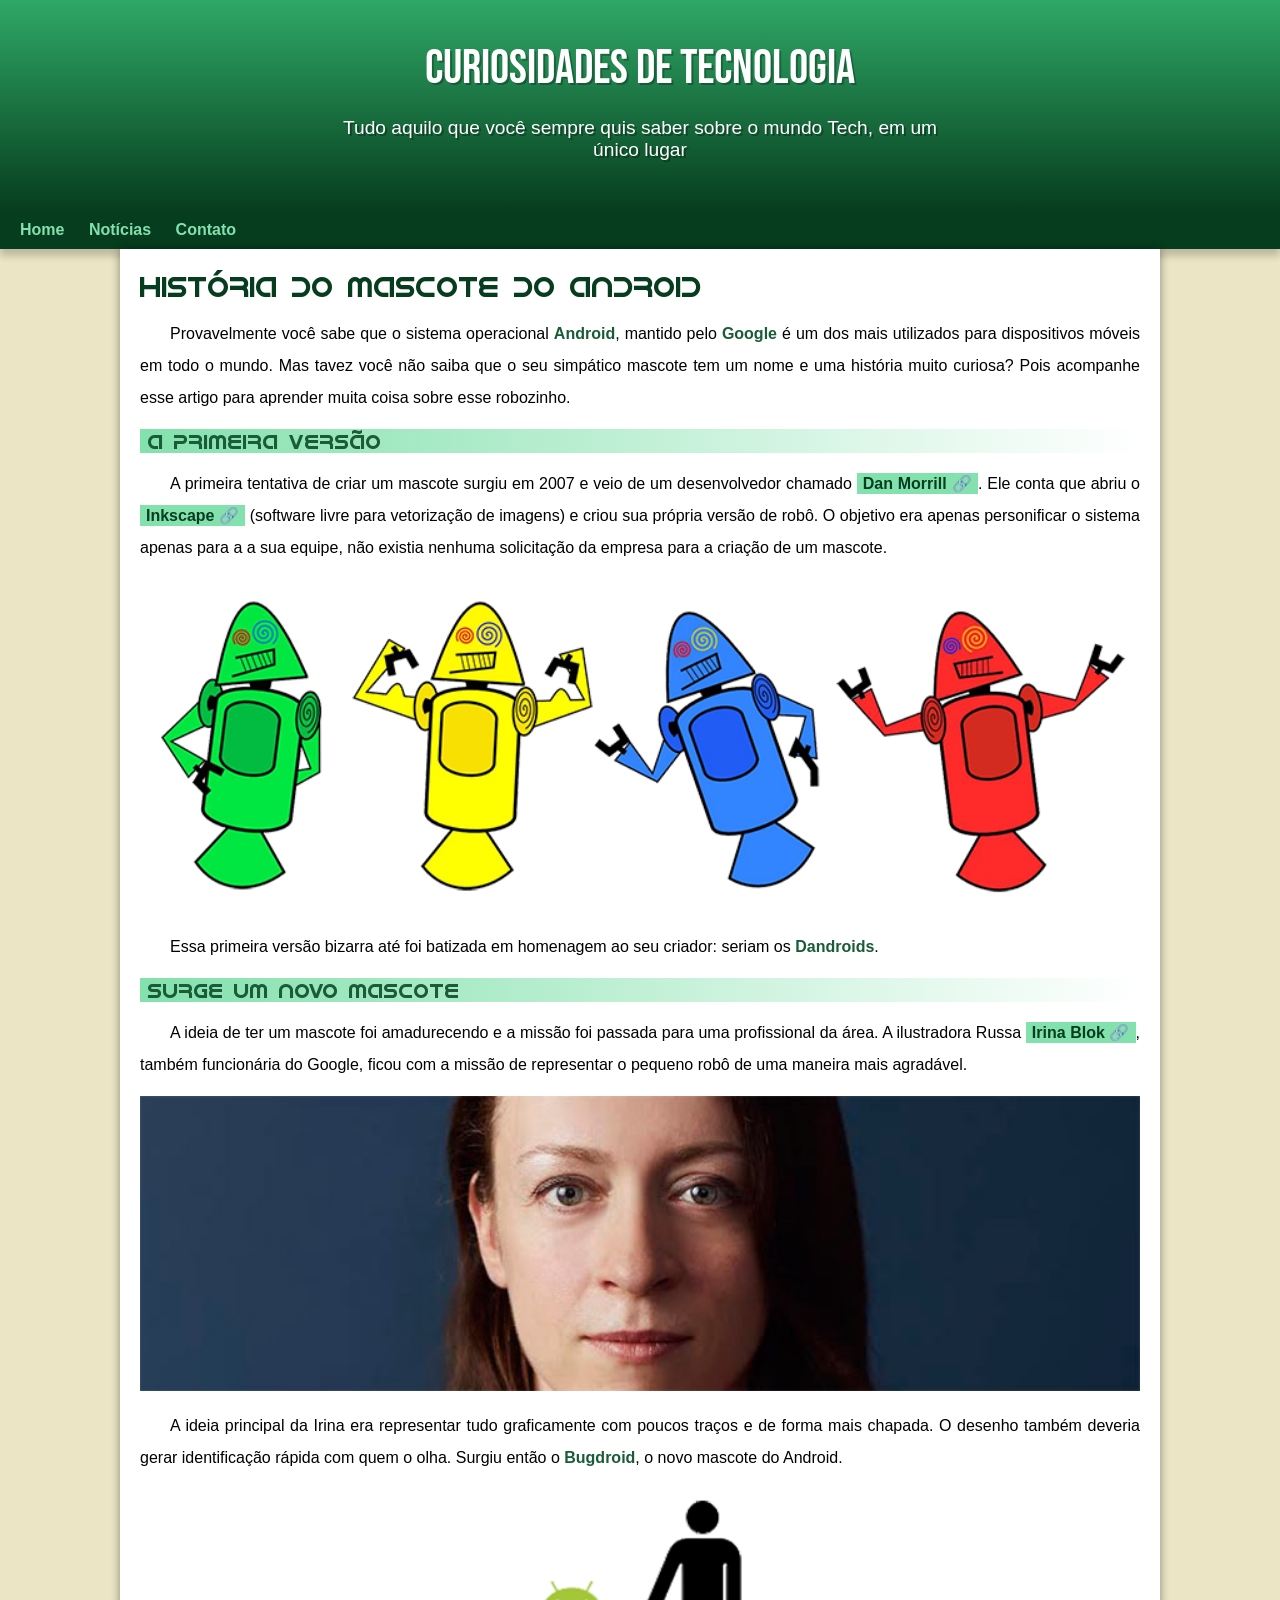
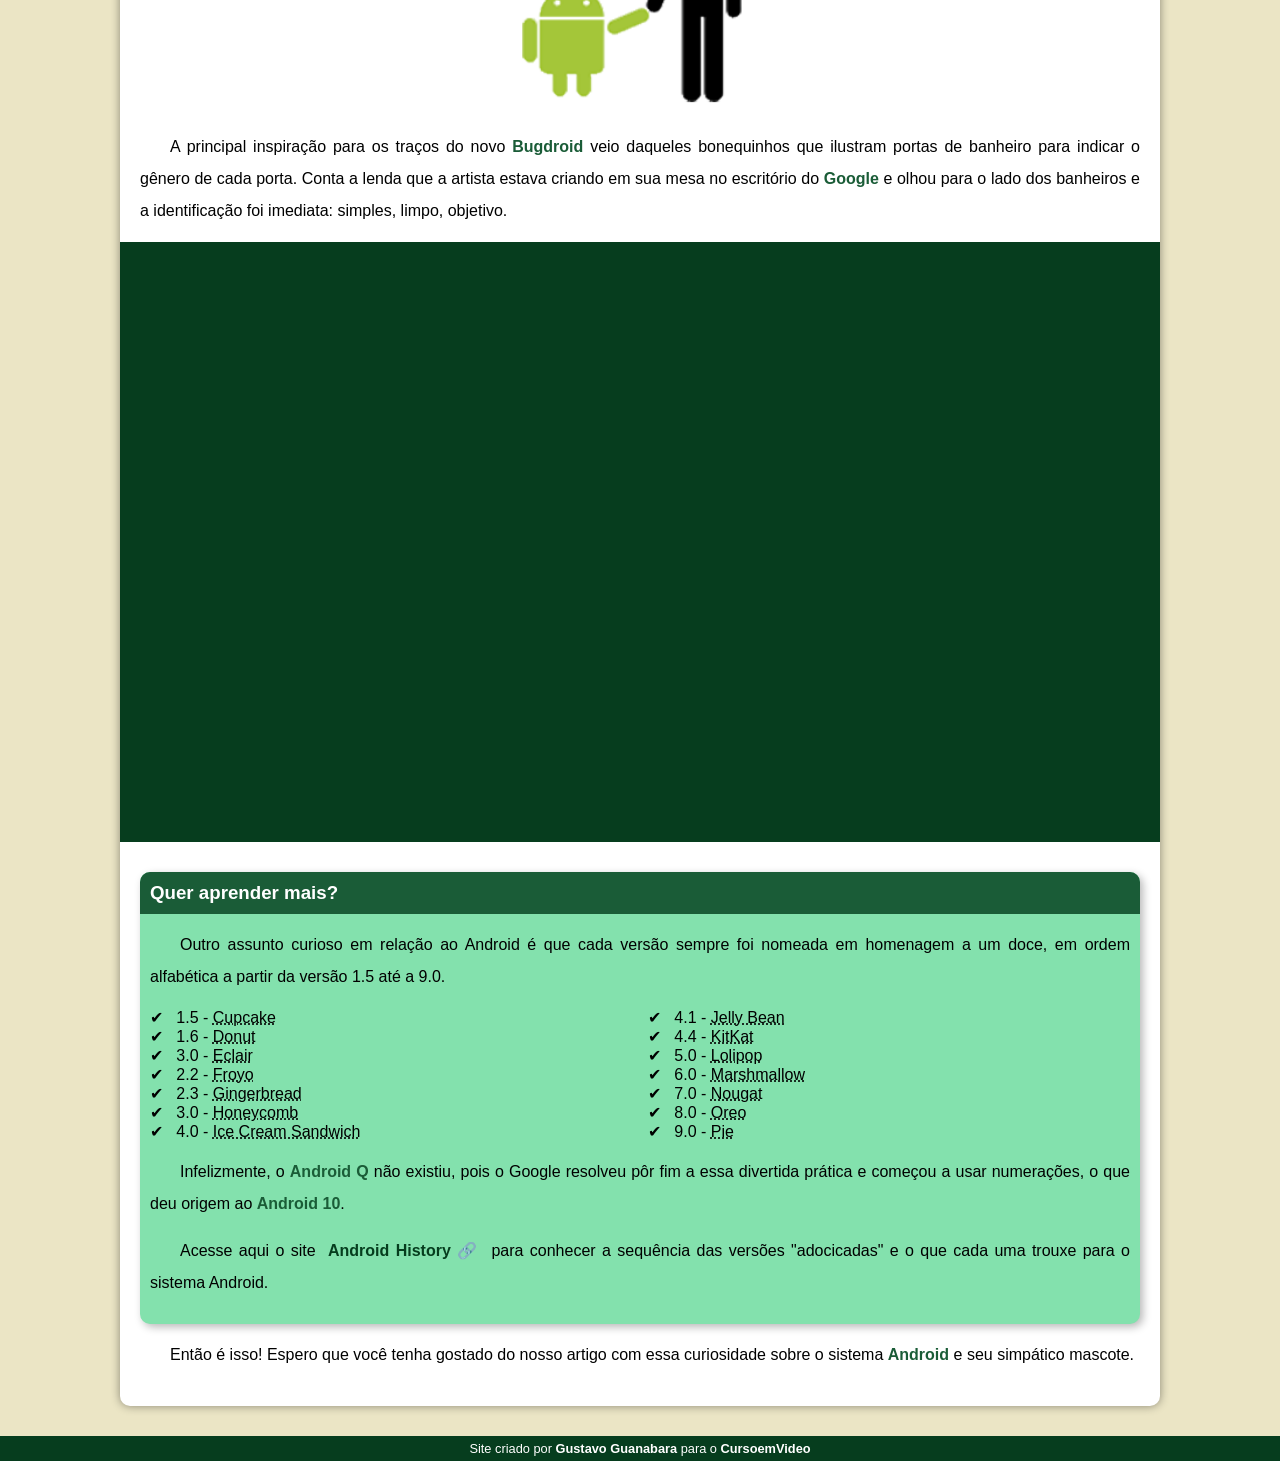
<file: index.html>
<!DOCTYPE html>
<html lang="pt-br">
<head>
    <meta charset="UTF-8">
    <meta name="viewport" content="width=device-width, initial-scale=1.0">
    <title>Como surgiu o mascote do Android?</title>
    <link rel="shortcut icon" href="imagens/favicon.ico" type="image/x-icon">
    <link rel="stylesheet" href="estilo/style.css">
</head>
<body>
    <header>
        <h1>Curiosidades de Tecnologia</h1>
        <p>Tudo aquilo que você sempre quis saber sobre o mundo Tech, em um único lugar</p>
    </header>
    <nav>
        <a href="#">Home</a>
        <a href="#">Notícias</a>
        <a href="#">Contato</a>
    </nav>
    <main>
        <article>
            <h1>
                História do Mascote do Android
            </h1>

            <p>
                Provavelmente você sabe que o sistema operacional <strong>Android</strong>, mantido pelo <strong>Google</strong> é um dos mais utilizados para dispositivos móveis em todo o mundo. Mas tavez você não saiba que o seu simpático mascote tem um nome e uma história muito curiosa? Pois acompanhe esse artigo para aprender muita coisa sobre esse robozinho.
            </p>

            <h2>
                A primeira versão
            </h2>

            <p>
                A primeira tentativa de criar um mascote surgiu em 2007 e veio de um desenvolvedor chamado <a href="https://androidcommunity.com/dan-morrill-shows-us-the-android-mascot-that-almost-was-20130103/" target="_blank" class="externo">Dan Morrill</a>. Ele conta que abriu o <a href="https://inkscape.org/pt-br/" target="_blank" class="externo">Inkscape</a> (software livre para vetorização de imagens) e criou sua própria versão de robô. O objetivo era apenas personificar o sistema apenas para a a sua equipe, não existia nenhuma solicitação da empresa para a criação de um mascote.
            </p>

            <picture>
                <source media="(max-width: 670px)" srcset="imagens/dan-droids-pq.png">
                <img src="imagens/dan-droids.png" alt="Primeiro mascote do Android">
            </picture>

            <p>
                Essa primeira versão bizarra até foi batizada em homenagem ao seu criador: seriam os <strong>Dandroids</strong>.
            </p>

            <h2>
                Surge um novo mascote
            </h2>

            <p>
                A ideia de ter um mascote foi amadurecendo e a missão foi passada para uma profissional da área. A ilustradora Russa <a href="https://www.irinablok.com/android" target="_blank" class="externo">Irina Blok</a>, também funcionária do Google, ficou com a missão de representar o pequeno robô de uma maneira mais agradável.
            </p>

            <picture>
                <source media="(max-width: 670px)" srcset="imagens/irina-blok-pq.jpg">
                <img src="imagens/irina-blok.jpg" alt="Irina Blok, criadora do Bugdroid">
            </picture>

            <p>
                A ideia principal da Irina era representar tudo graficamente com poucos traços e de forma mais chapada. O desenho também deveria gerar identificação rápida com quem o olha. Surgiu então o <strong>Bugdroid</strong>, o novo mascote do Android.
            </p>

            <img src="imagens/bugdroid.png" class="pequena" alt="Bugdroid">

            <p>
                A principal inspiração para os traços do novo <strong>Bugdroid</strong> veio daqueles bonequinhos que ilustram portas de banheiro para indicar o gênero de cada porta. Conta a lenda que a artista estava criando em sua mesa no escritório do <strong>Google</strong> e olhou para o lado dos banheiros e a identificação foi imediata: simples, limpo, objetivo.
            </p>

            <div class="video">
                <iframe width="560" height="315" src="https://www.youtube.com/embed/l2UDgpLz20M" frameborder="0" allow="accelerometer; autoplay; encrypted-media; gyroscope; picture-in-picture" allowfullscreen></iframe>
            </div>
            
            <aside>
                <h3>
                    Quer aprender mais?
                </h3> 
    
                <p>
                    Outro assunto curioso em relação ao Android é que cada versão sempre foi nomeada em homenagem a um doce, em ordem alfabética a partir da versão 1.5 até a 9.0.
                </p>
    
                <ul>
                    <li>
                        1.5 - <abbr title="Bolo de Copo">Cupcake</abbr>
                    </li>
                    <li>
                        1.6 - <abbr title="Rosquinha">Donut</abbr>
                    </li>
                    <li>
                        3.0 - <abbr title="Bomba">Eclair</abbr>
                    </li>
                    <li>
                        2.2 - <abbr title="Iogurte Congelado">Froyo</abbr>
                    </li>
                    <li>
                        2.3 - <abbr title="Biscoito de Gengibre">Gingerbread</abbr>
                    </li>
                    <li>
                        3.0 - <abbr title="Favo de Mel">Honeycomb</abbr>
                    </li>
                    <li>
                        4.0 - <abbr title="Saunduíche de Sorvete">Ice Cream Sandwich</abbr>
                    </li>
                    <li>
                        4.1 - <abbr title="Jujuba">Jelly Bean</abbr>
                    </li>
                    <li>
                        4.4 - <abbr title="KitKat">KitKat</abbr>
                    </li>
                    <li>
                        5.0 - <abbr title="Pirulito">Lolipop</abbr>
                    </li>
                    <li>
                        6.0 - <abbr title="Marshmallow">Marshmallow</abbr>
                    </li>
                    <li>
                        7.0 - <abbr title="Torrone">Nougat</abbr>
                    </li>
                    <li>
                        8.0 - <abbr title="Oreo">Oreo</abbr>
                    </li>
                    <li>
                        9.0 - <abbr title="Torta">Pie</abbr>
                    </li>
                </ul>
    
                <p>
                    Infelizmente, o <strong>Android Q</strong> não existiu, pois o Google resolveu pôr fim a essa divertida prática e começou a usar numerações, o que deu origem ao <strong>Android 10</strong>.
                </p>
    
                <p>
                    Acesse aqui o site <a href="https://www.android.com/intl/en_uk/history/#/donut" target="_blank" class="externo">Android History</a> para conhecer a sequência das versões "adocicadas" e o que cada uma trouxe para o sistema Android.
                </p>
            </aside>
            

            <p>
                Então é isso! Espero que você tenha gostado do nosso artigo com essa curiosidade sobre o sistema <strong>Android</strong> e seu simpático mascote.
            </p>
        </article>
    </main>
    <footer>
        <p>Site criado por <a href="https://gustavoguanabara.github.io/" target="_blank">Gustavo Guanabara</a> para o <a href="https://www.youtube.com/cursoemvideo" target="_blank">CursoemVideo</a></p>
    </footer>
</body>
</html>
</file>
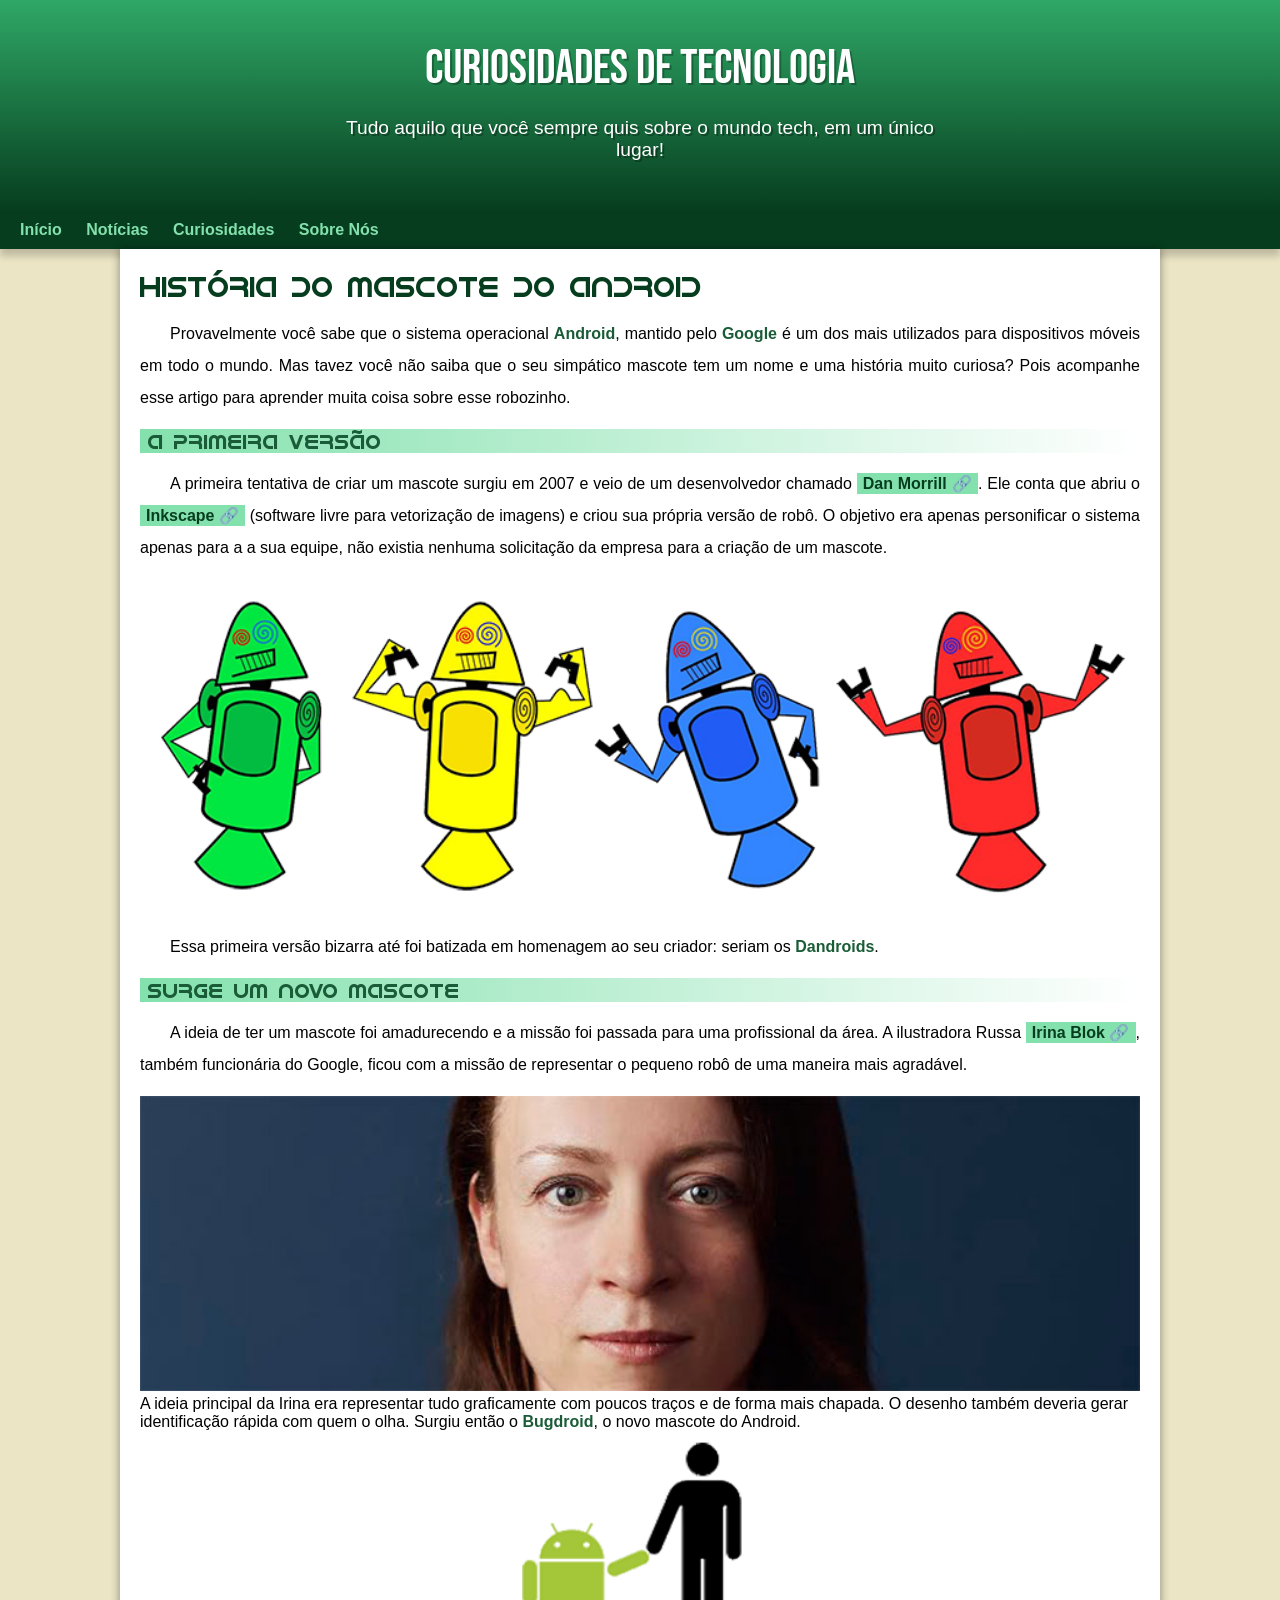
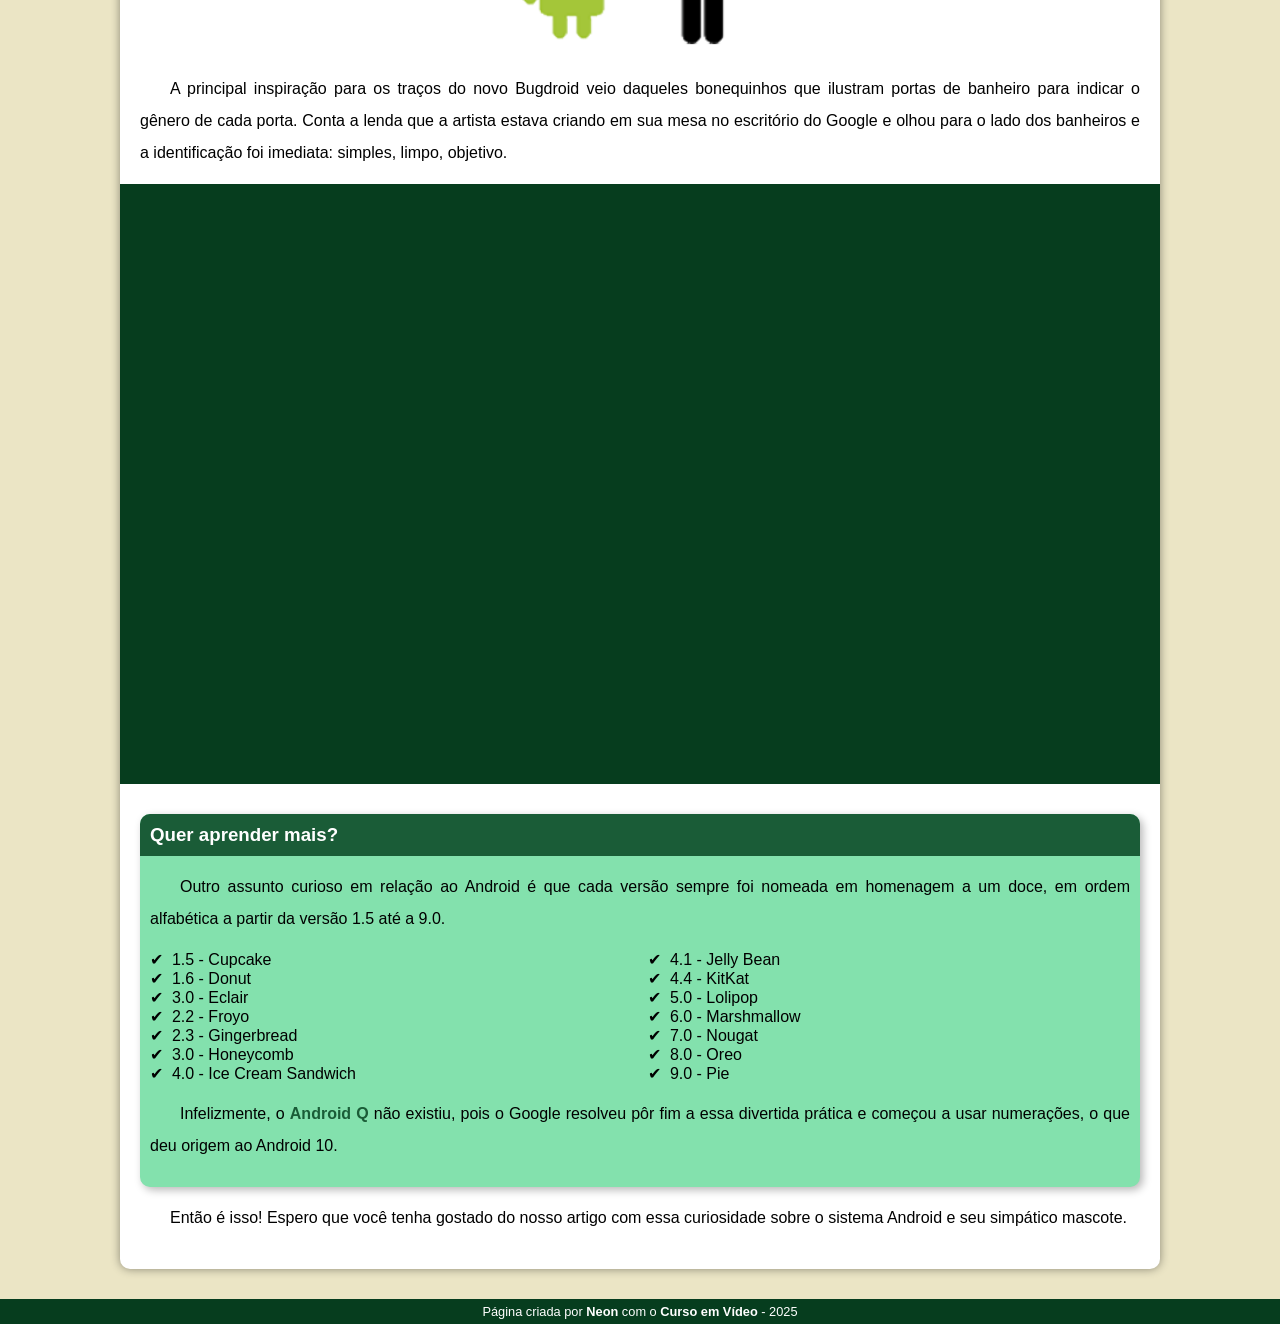
<file: android.html>
﻿<!DOCTYPE html>

<html lang="pt-br" xmlns="http://www.w3.org/1999/xhtml">
<head>
    <meta charset="utf-8" />
    <title>Como surgiu o mascote do Android?</title>
    <link rel="shortcut icon" href="imagens/favicon.ico" type="image/x-icon"/>
    <link rel="stylesheet" href="estilo/style.css"/>
</head>
<body>
    <header>
        <h1>Curiosidades de Tecnologia</h1>
        <p>Tudo aquilo que você sempre quis sobre o mundo tech, em um único lugar!</p>
    </header>
    <nav>
        <a href="#">Início</a>
        <a href="#">Notícias</a>
        <a href="#">Curiosidades</a>
        <a href="#">Sobre Nós</a>
    </nav>
    <main>
        <article>
            <h1>História do Mascote do Android</h1>

            <p>Provavelmente você sabe que o sistema operacional <strong>Android</strong>, mantido pelo <strong>Google</strong> é um dos mais utilizados para dispositivos móveis em todo o mundo. Mas tavez você não saiba que o seu simpático mascote tem um nome e uma história muito curiosa? Pois acompanhe esse artigo para aprender muita coisa sobre esse robozinho.</p>

            <h2>A primeira versão</h2>

            <p>A primeira tentativa de criar um mascote surgiu em 2007 e veio de um desenvolvedor chamado <a href="https://androidcommunity.com/dan-morrill-shows-us-the-android-mascot-that-almost-was-20130103/" target="_blank" class="externo">Dan Morrill</a>. Ele conta que abriu o <a href="https://inkscape.org/pt/" target="_blank" class="externo">Inkscape</a> (software livre para vetorização de imagens) e criou sua própria versão de robô. O objetivo era apenas personificar o sistema apenas para a a sua equipe, não existia nenhuma solicitação da empresa para a criação de um mascote.</p>

            <picture>
                <source media="(max-width: 670px)" srcset="imagens/dan-droids-pq.png" />
                <img src="imagens/dan-droids.png" alt="Primeiro mascote do Android" />
            </picture>

            <p>Essa primeira versão bizarra até foi batizada em homenagem ao seu criador: seriam os <strong>Dandroids</strong>.</p>

            <h2>Surge um novo mascote</h2>

            <p>A ideia de ter um mascote foi amadurecendo e a missão foi passada para uma profissional da área. A ilustradora Russa <a href="https://www.irinablok.com/android" target="_blank" class="externo">Irina Blok</a>, também funcionária do Google, ficou com a missão de representar o pequeno robô de uma maneira mais agradável.</p>

            <picture>
                <source media="(max-width: 600px)" srcset="imagens/irina-blok-pq.jpg" />
                <img src="imagens/irina-blok.jpg" alt="Irina Block, criadora do Bugdroid" />
            </picture>

            A ideia principal da Irina era representar tudo graficamente com poucos traços e de forma mais chapada. O desenho também deveria gerar identificação rápida com quem o olha. Surgiu então o <strong>Bugdroid</strong>, o novo mascote do Android.

            <img src="imagens/bugdroid.png" class="pequena" alt="Bugdroid, mascote do Android" />

            <p>A principal inspiração para os traços do novo Bugdroid veio daqueles bonequinhos que ilustram portas de banheiro para indicar o gênero de cada porta. Conta a lenda que a artista estava criando em sua mesa no escritório do Google e olhou para o lado dos banheiros e a identificação foi imediata: simples, limpo, objetivo.</p>

            <div class="video"><iframe width="560" height="315" src="https://www.youtube.com/embed/l2UDgpLz20M?si=4UPit8QUOh0EowdW" title="YouTube video player" frameborder="0" allow="accelerometer; autoplay; clipboard-write; encrypted-media; gyroscope; picture-in-picture; web-share" referrerpolicy="strict-origin-when-cross-origin" allowfullscreen></iframe></div>

            <aside>
                <h3>Quer aprender mais?</h3>

                <p>Outro assunto curioso em relação ao Android é que cada versão sempre foi nomeada em homenagem a um doce, em ordem alfabética a partir da versão 1.5 até a 9.0.</p>

                <ul>
                    <li>1.5 - Cupcake</li>
                    <li>1.6 - Donut</li>
                    <li>3.0 - Eclair</li>
                    <li>2.2 - Froyo</li>
                    <li>2.3 - Gingerbread</li>
                    <li>3.0 - Honeycomb</li>
                    <li>4.0 - Ice Cream Sandwich</li>
                    <li>4.1 - Jelly Bean</li>
                    <li>4.4 - KitKat</li>
                    <li>5.0 - Lolipop</li>
                    <li>6.0 - Marshmallow</li>
                    <li>7.0 - Nougat</li>
                    <li>8.0 - Oreo</li>
                    <li>9.0 - Pie</li>
                </ul>

                <p>Infelizmente, o <strong>Android Q</strong> não existiu, pois o Google resolveu pôr fim a essa divertida prática e começou a usar numerações, o que deu origem ao Android 10.</p>
            </aside>

            <p>Então é isso! Espero que você tenha gostado do nosso artigo com essa curiosidade sobre o sistema Android e seu simpático mascote.</p>
        </article>
    </main>
    <footer>
        <p>Página criada por <a href="https://www.youtube.com/@ElNeonnn" target="_blank">Neon</a> com o <a href="https://www.youtube.com/c/CursoemV%C3%ADdeo" target="_blank">Curso em Vídeo</a> - 2025</p>
    </footer>
</body>
</html>
</file>
<file: estilo/style.css>
@charset "UTF-8";

@import url('https://fonts.googleapis.com/css2?family=Bebas+Neue&display=swap');

@font-face {
    font-family: 'Android';
    src: url('../fontes/idroid.otf') format('opentype');
    font-weight: normal;
}

:root {
    --cor0: #ebe5c5;
    --cor1: #83e1ad;
    --cor2: #3ddc84;
    --cor3: #2fa866;
    --cor4: #1a5c37;
    --cor5: #063d1e;

    --fonte-padrao: Arial, Verdana, Helvetica, sans-serif;
    --fonte-destaque: 'Bebas Neue', cursive;
    --fonte-android: 'Android', cursive;
}

* {
    margin: 0px;
    padding: 0px;
}

body {
    background-color: var(--cor0);
    font-family: var(--fonte-padrao);
}

a.externo::after {
    content: '\00A0\1F517';
}

header {
    background-image: linear-gradient(to bottom, var(--cor3), var(--cor5));
    min-height: 150px;
    text-align: center;
    padding-top: 40px;
}

header > h1 {
    color: white;
    font-family: var(--fonte-destaque);
    font-size: 3em;
    font-weight: normal;
    margin-bottom: 20px;
    text-shadow: 2px 2px 0px rgba(0, 0, 0, 0.267);
}

header > p {
    font-family: var(--fonte-padrao);
    font-size: 1.2em;
    color: white;
    max-width: 600px;
    padding-right: 10px;
    padding-left: 10px;
    margin: auto;
    padding-bottom: 50px;
    text-shadow: 2px 2px 0px rgba(0, 0, 0, 0.315);
}

nav {
    background-color: var(--cor5);
    padding: 10px;
    box-shadow: 0px 7px 7px rgba(0, 0, 0, 0.192);
}

nav > a {
    color: var(--cor1);
    padding: 10px;
    border-radius: 5px;
    text-decoration: none;
    font-weight: bold;
    transition-duration: .5s;
}

nav > a:hover {
    background-color: var(--cor3);
    color: var(--cor5);
}

main {
    min-width: 300px;
    max-width: 1000px;
    margin: auto;
    margin-bottom: 30px;
    padding: 20px;
    background-color: white;
    box-shadow: 0px 0px 10px rgba(0, 0, 0, 0.418);
    border-bottom-left-radius: 10px;
    border-bottom-right-radius: 10px;
}

main h1 {
    color: var(--cor5);
    font-family: var(--fonte-android);
    font-weight: normal;
    font-size: 1.8em;
}

main h2 {
    font-family: var(--fonte-android);
    color: var(--cor4);
    font-size: 1.3em;
    font-weight: normal;
    background-image: linear-gradient(to right, var(--cor1), transparent);
    text-indent: 8px;
}

main p {
    margin: 15px 0px;
    text-align: justify;
    text-indent: 30px;
    font-size: 1em;
    line-height: 2em;
}

main strong {
    color: var(--cor4);
    font-weight: bolder;
}

main a {
    text-decoration: none;
    font-weight: bold;
    color: var(--cor5);
    background-color: var(--cor1);
    padding: 2px 6px;
}

main a:hover {
    text-decoration: underline;
    color: var(--cor4);
}

main img {
    width: 100%;
}

main img.pequena {
    max-width: 350px;
    display: block;
    margin: auto;
}

div.video {
    background-color: var(--cor5);
    margin: 0px -20px 30px -20px;
    padding: 20px;
    padding-bottom: 58%;
    position: relative;
}

div.video > iframe {
    position: absolute;
    top: 5%;
    left: 5%;
    width: 90%;
    height: 90%;
}

aside {
    background-color: var(--cor1);
    padding: 10px;
    border-radius: 10px;
    box-shadow: 3px 3px 8px rgba(0, 0, 0, 0.281);
}

aside > h3 {
    background-color: var(--cor4);
    color: white;
    padding: 10px;
    margin: -10px -10px 0px -10px;
    border-radius: 10px 10px 0px 0px;
}

aside > ul {
    list-style-type: '\2714\00A0\00A0';
    list-style-position: inside;
    columns: 2;
}

footer {
    background-color: var(--cor5);
    color: white;
    text-align: center;
    font-size: 0.8em;
    padding: 5px;
}

footer a {
    color: white;
    font-weight: bolder;
    text-decoration: none;
}

footer a:hover {
    text-decoration: underline;
    color: var(--cor1);
}
</file>
